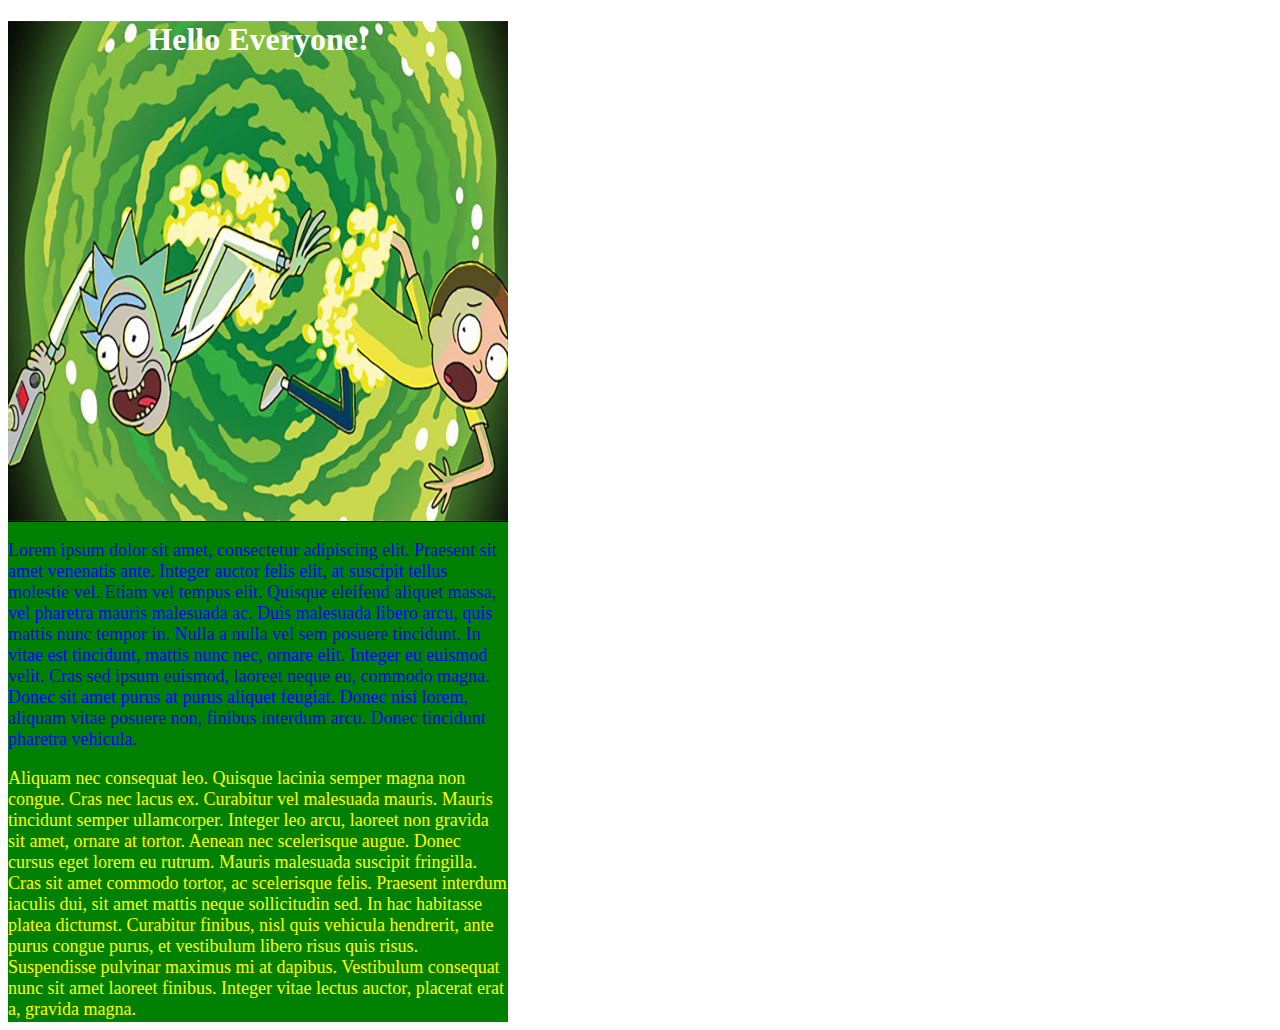
<file: CSS-Activity/index.html>
<!DOCTYPE html>
<html lang="en">
  <head>
    <meta charset="UTF-8" />
    <meta http-equiv="X-UA-Compatible" content="IE=edge" />
    <meta name="viewport" content="width=device-width, initial-scale=1.0" />
    <!--Link External stylesheet-->
    <link rel="stylesheet" href="./css/styles.css" />
    <title>CSS Activity</title>
  </head>
  <body>
    <!--First div should use the background image in assets-->
    <div class="top-div">
      <h1>Hello Everyone!</h1>
    </div>
    <!--Second div should have the Paragraphs with unique colors-->
    <div class="bottom-div">
      <p id="paragraph-one">
        Lorem ipsum dolor sit amet, consectetur adipiscing elit. Praesent sit
        amet venenatis ante. Integer auctor felis elit, at suscipit tellus
        molestie vel. Etiam vel tempus elit. Quisque eleifend aliquet massa, vel
        pharetra mauris malesuada ac. Duis malesuada libero arcu, quis mattis
        nunc tempor in. Nulla a nulla vel sem posuere tincidunt. In vitae est
        tincidunt, mattis nunc nec, ornare elit. Integer eu euismod velit. Cras
        sed ipsum euismod, laoreet neque eu, commodo magna. Donec sit amet purus
        at purus aliquet feugiat. Donec nisi lorem, aliquam vitae posuere non,
        finibus interdum arcu. Donec tincidunt pharetra vehicula.
      </p>
      <p id="paragraph-two">
        Aliquam nec consequat leo. Quisque lacinia semper magna non congue. Cras
        nec lacus ex. Curabitur vel malesuada mauris. Mauris tincidunt semper
        ullamcorper. Integer leo arcu, laoreet non gravida sit amet, ornare at
        tortor. Aenean nec scelerisque augue. Donec cursus eget lorem eu rutrum.
        Mauris malesuada suscipit fringilla. Cras sit amet commodo tortor, ac
        scelerisque felis. Praesent interdum iaculis dui, sit amet mattis neque
        sollicitudin sed. In hac habitasse platea dictumst. Curabitur finibus,
        nisl quis vehicula hendrerit, ante purus congue purus, et vestibulum
        libero risus quis risus. Suspendisse pulvinar maximus mi at dapibus.
        Vestibulum consequat nunc sit amet laoreet finibus. Integer vitae lectus
        auctor, placerat erat a, gravida magna.
      </p>
    </div>
  </body>
</html>
</file>
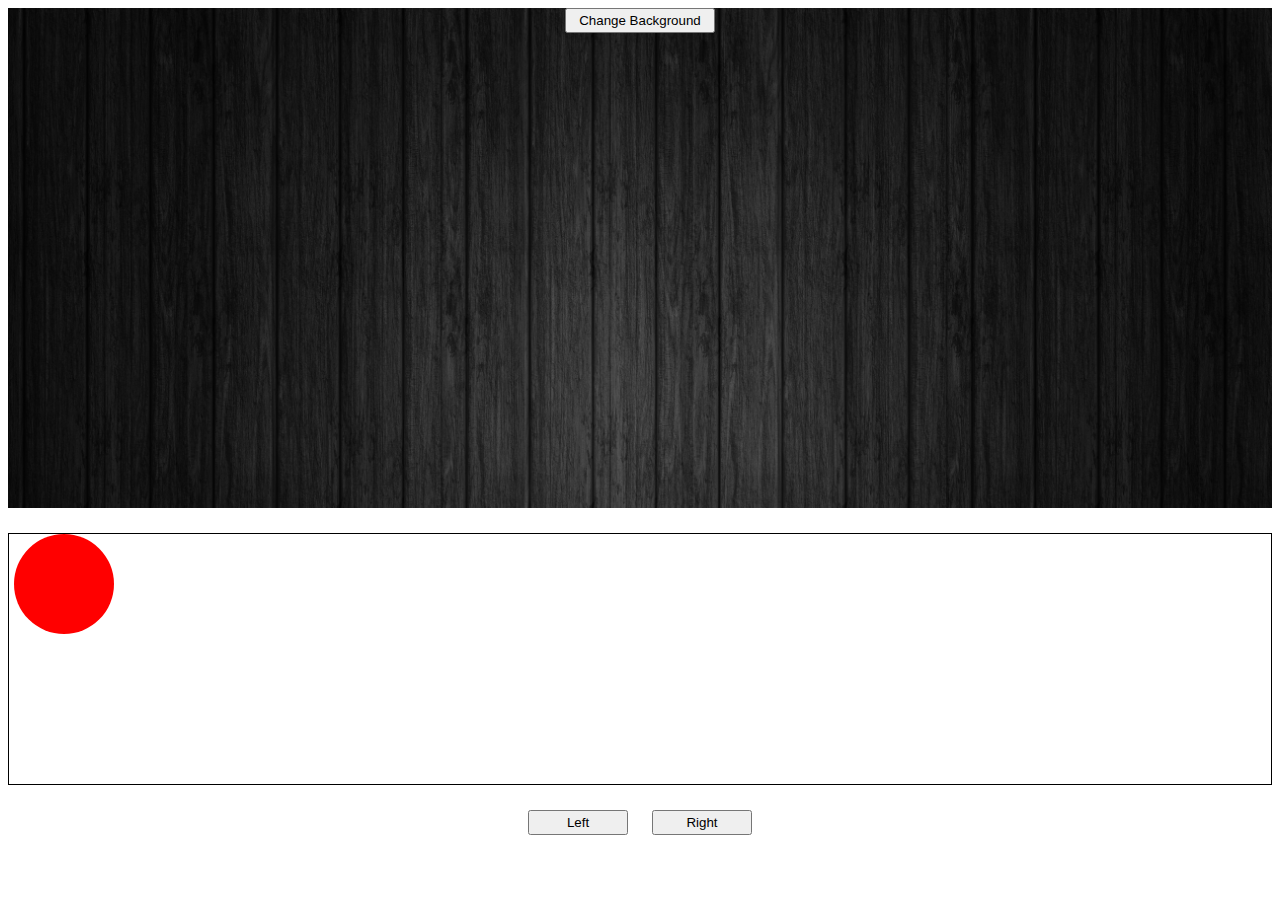
<file: JS-Activity/index.html>
<!DOCTYPE html>
<html lang="en">
  <head>
    <meta charset="UTF-8" />
    <meta http-equiv="X-UA-Compatible" content="IE=edge" />
    <meta name="viewport" content="width=device-width, initial-scale=1.0" />
    <link rel="stylesheet" href="./css/styles.css" />
    <title>JS Activity</title>
  </head>
  <body>
    <div id="background">
      <button id="background-btn">Change Background</button>
    </div>

    <div id="ball-container">
      <div id="ball" style="left: 0px"></div>
    </div>
    <div id="controls">
      <button class="control-btn" id="left">Left</button>
      <button class="control-btn" id="right">Right</button>
    </div>
    <script src="./js/index.js"></script>
  </body>
</html>
</file>
<file: CSS-Activity/css/styles.css>
.top-div {
  background-image: url("../assets/rickandmorty.jpg");
  background-size: 500px 500px;
  background-repeat: no-repeat;
  width: 500px;
  height: 500px;
  text-align: center;
  color: white;
}

.bottom-div {
  background-color: green;
  width: 500px;
  height: 500px;
  border-top: 1px solid;
}

#paragraph-one {
  color: blue;
  font-size: 18px;
}

#paragraph-two {
  color: yellow;
  font-size: 18px;
}
</file>
<file: JS-Activity/css/styles.css>
#background {
  background-image: url("../assets/background.jpeg");
  background-size: cover;
  background-repeat: no-repeat;
  width: 100%;
  height: 500px;
}

#background-btn {
  display: block;
  margin: auto;
  height: 25px;
  width: 150px;
}

#ball-container {
  position: relative;
  border: solid thin black;
  height: 250px;
  margin-top: 25px;
}

#ball {
  position: absolute;
  width: 100px;
  height: 100px;
  top: 0;
  left: 1px;
  margin-left: 5px;
  border-radius: 50%;
  background-color: red;
}
#controls {
  padding-top: 25px;
  text-align: center;
}
.control-btn {
  display: inline-block;
  margin: 0 10px;
  width: 100px;
  height: 25px;
}
</file>
